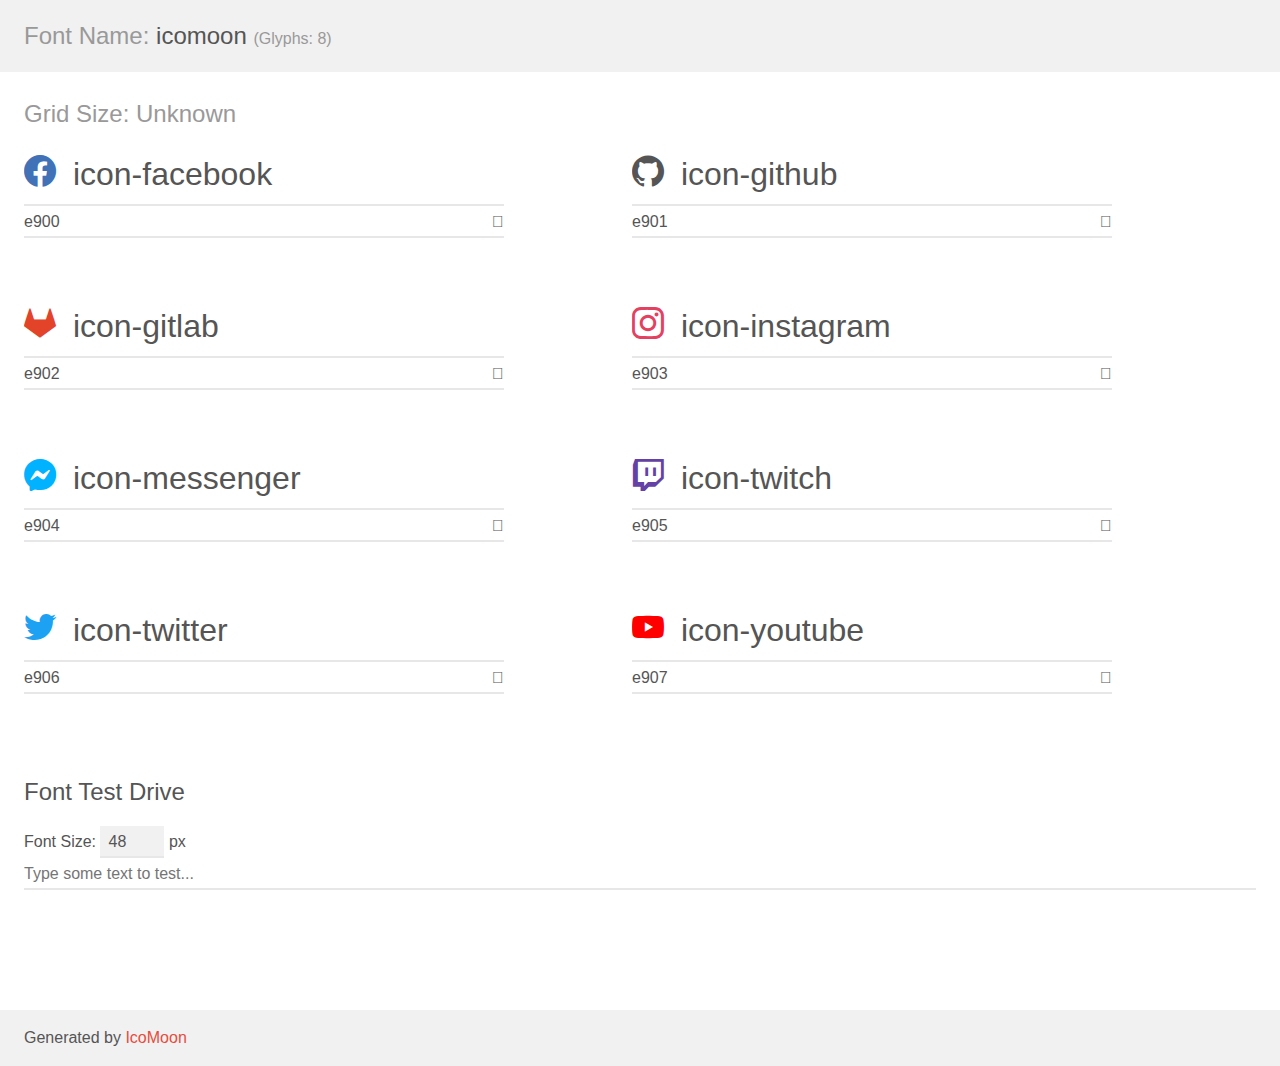
<file: icomoon/demo.html>
<!doctype html>
<html>
<head>
    <meta charset="utf-8">
    <title>IcoMoon Demo</title>
    <meta name="description" content="An Icon Font Generated By IcoMoon.io">
    <meta name="viewport" content="width=device-width, initial-scale=1">
    <link rel="stylesheet" href="demo-files/demo.css">
    <link rel="stylesheet" href="style.css"></head>
<body>
    <div class="bgc1 clearfix">
        <h1 class="mhmm mvm"><span class="fgc1">Font Name:</span> icomoon <small class="fgc1">(Glyphs:&nbsp;8)</small></h1>
    </div>
    <div class="clearfix mhl ptl">
        <h1 class="mvm mtn fgc1">Grid Size: Unknown</h1>
        <div class="glyph fs1">
            <div class="clearfix bshadow0 pbs">
                <span class="icon-facebook"></span>
                <span class="mls"> icon-facebook</span>
            </div>
            <fieldset class="fs0 size1of1 clearfix hidden-false">
                <input type="text" readonly value="e900" class="unit size1of2" />
                <input type="text" maxlength="1" readonly value="&#xe900;" class="unitRight size1of2 talign-right" />
            </fieldset>
            <div class="fs0 bshadow0 clearfix hidden-true">
                <span class="unit pvs fgc1">liga: </span>
                <input type="text" readonly value="" class="liga unitRight" />
            </div>
        </div>
        <div class="glyph fs1">
            <div class="clearfix bshadow0 pbs">
                <span class="icon-github"></span>
                <span class="mls"> icon-github</span>
            </div>
            <fieldset class="fs0 size1of1 clearfix hidden-false">
                <input type="text" readonly value="e901" class="unit size1of2" />
                <input type="text" maxlength="1" readonly value="&#xe901;" class="unitRight size1of2 talign-right" />
            </fieldset>
            <div class="fs0 bshadow0 clearfix hidden-true">
                <span class="unit pvs fgc1">liga: </span>
                <input type="text" readonly value="" class="liga unitRight" />
            </div>
        </div>
        <div class="glyph fs1">
            <div class="clearfix bshadow0 pbs">
                <span class="icon-gitlab"></span>
                <span class="mls"> icon-gitlab</span>
            </div>
            <fieldset class="fs0 size1of1 clearfix hidden-false">
                <input type="text" readonly value="e902" class="unit size1of2" />
                <input type="text" maxlength="1" readonly value="&#xe902;" class="unitRight size1of2 talign-right" />
            </fieldset>
            <div class="fs0 bshadow0 clearfix hidden-true">
                <span class="unit pvs fgc1">liga: </span>
                <input type="text" readonly value="" class="liga unitRight" />
            </div>
        </div>
        <div class="glyph fs1">
            <div class="clearfix bshadow0 pbs">
                <span class="icon-instagram"></span>
                <span class="mls"> icon-instagram</span>
            </div>
            <fieldset class="fs0 size1of1 clearfix hidden-false">
                <input type="text" readonly value="e903" class="unit size1of2" />
                <input type="text" maxlength="1" readonly value="&#xe903;" class="unitRight size1of2 talign-right" />
            </fieldset>
            <div class="fs0 bshadow0 clearfix hidden-true">
                <span class="unit pvs fgc1">liga: </span>
                <input type="text" readonly value="" class="liga unitRight" />
            </div>
        </div>
        <div class="glyph fs1">
            <div class="clearfix bshadow0 pbs">
                <span class="icon-messenger"></span>
                <span class="mls"> icon-messenger</span>
            </div>
            <fieldset class="fs0 size1of1 clearfix hidden-false">
                <input type="text" readonly value="e904" class="unit size1of2" />
                <input type="text" maxlength="1" readonly value="&#xe904;" class="unitRight size1of2 talign-right" />
            </fieldset>
            <div class="fs0 bshadow0 clearfix hidden-true">
                <span class="unit pvs fgc1">liga: </span>
                <input type="text" readonly value="" class="liga unitRight" />
            </div>
        </div>
        <div class="glyph fs1">
            <div class="clearfix bshadow0 pbs">
                <span class="icon-twitch"></span>
                <span class="mls"> icon-twitch</span>
            </div>
            <fieldset class="fs0 size1of1 clearfix hidden-false">
                <input type="text" readonly value="e905" class="unit size1of2" />
                <input type="text" maxlength="1" readonly value="&#xe905;" class="unitRight size1of2 talign-right" />
            </fieldset>
            <div class="fs0 bshadow0 clearfix hidden-true">
                <span class="unit pvs fgc1">liga: </span>
                <input type="text" readonly value="" class="liga unitRight" />
            </div>
        </div>
        <div class="glyph fs1">
            <div class="clearfix bshadow0 pbs">
                <span class="icon-twitter"></span>
                <span class="mls"> icon-twitter</span>
            </div>
            <fieldset class="fs0 size1of1 clearfix hidden-false">
                <input type="text" readonly value="e906" class="unit size1of2" />
                <input type="text" maxlength="1" readonly value="&#xe906;" class="unitRight size1of2 talign-right" />
            </fieldset>
            <div class="fs0 bshadow0 clearfix hidden-true">
                <span class="unit pvs fgc1">liga: </span>
                <input type="text" readonly value="" class="liga unitRight" />
            </div>
        </div>
        <div class="glyph fs1">
            <div class="clearfix bshadow0 pbs">
                <span class="icon-youtube"></span>
                <span class="mls"> icon-youtube</span>
            </div>
            <fieldset class="fs0 size1of1 clearfix hidden-false">
                <input type="text" readonly value="e907" class="unit size1of2" />
                <input type="text" maxlength="1" readonly value="&#xe907;" class="unitRight size1of2 talign-right" />
            </fieldset>
            <div class="fs0 bshadow0 clearfix hidden-true">
                <span class="unit pvs fgc1">liga: </span>
                <input type="text" readonly value="" class="liga unitRight" />
            </div>
        </div>
    </div>

    <!--[if gt IE 8]><!-->
    <div class="mhl clearfix mbl">
        <h1>Font Test Drive</h1>
        <label>
            Font Size: <input id="fontSize" type="number" class="textbox0 mbm"
            min="8" value="48" />
            px
        </label>
        <input id="testText" type="text" class="phl size1of1 mvl"
        placeholder="Type some text to test..." value=""/>
        <div id="testDrive" class="icon-" style="font-family: icomoon">&nbsp;
        </div>
    </div>
    <!--<![endif]-->
    <div class="bgc1 clearfix">
        <p class="mhl">Generated by <a href="https://icomoon.io/app">IcoMoon</a></p>
    </div>

    <script src="demo-files/demo.js"></script>
</body>
</html>
</file>
<file: icomoon/demo-files/demo.css>
body {
  padding: 0;
  margin: 0;
  font-family: sans-serif;
  font-size: 1em;
  line-height: 1.5;
  color: #555;
  background: #fff;
}
h1 {
  font-size: 1.5em;
  font-weight: normal;
}
small {
  font-size: .66666667em;
}
a {
  color: #e74c3c;
  text-decoration: none;
}
a:hover, a:focus {
  box-shadow: 0 1px #e74c3c;
}
.bshadow0, input {
  box-shadow: inset 0 -2px #e7e7e7;
}
input:hover {
  box-shadow: inset 0 -2px #ccc;
}
input, fieldset {
  font-family: sans-serif;
  font-size: 1em;
  margin: 0;
  padding: 0;
  border: 0;
}
input {
  color: inherit;
  line-height: 1.5;
  height: 1.5em;
  padding: .25em 0;
}
input:focus {
  outline: none;
  box-shadow: inset 0 -2px #449fdb;
}
.glyph {
  font-size: 16px;
  width: 15em;
  padding-bottom: 1em;
  margin-right: 4em;
  margin-bottom: 1em;
  float: left;
  overflow: hidden;
}
.liga {
  width: 80%;
  width: calc(100% - 2.5em);
}
.talign-right {
  text-align: right;
}
.talign-center {
  text-align: center;
}
.bgc1 {
  background: #f1f1f1;
}
.fgc1 {
  color: #999;
}
.fgc0 {
  color: #000;
}
p {
  margin-top: 1em;
  margin-bottom: 1em;
}
.mvm {
  margin-top: .75em;
  margin-bottom: .75em;
}
.mtn {
  margin-top: 0;
}
.mtl, .mal {
  margin-top: 1.5em;
}
.mbl, .mal {
  margin-bottom: 1.5em;
}
.mal, .mhl {
  margin-left: 1.5em;
  margin-right: 1.5em;
}
.mhmm {
  margin-left: 1em;
  margin-right: 1em;
}
.mls {
  margin-left: .25em;
}
.ptl {
  padding-top: 1.5em;
}
.pbs, .pvs {
  padding-bottom: .25em;
}
.pvs, .pts {
  padding-top: .25em;
}
.unit {
  float: left;
}
.unitRight {
  float: right;
}
.size1of2 {
  width: 50%;
}
.size1of1 {
  width: 100%;
}
.clearfix:before, .clearfix:after {
  content: " ";
  display: table;
}
.clearfix:after {
  clear: both;
}
.hidden-true {
  display: none;
}
.textbox0 {
  width: 3em;
  background: #f1f1f1;
  padding: .25em .5em;
  line-height: 1.5;
  height: 1.5em;
}
#testDrive {
  display: block;
  padding-top: 24px;
  line-height: 1.5;
}
.fs0 {
  font-size: 16px;
}
.fs1 {
  font-size: 32px;
}
</file>
<file: icomoon/style.css>
@font-face {
  font-family: 'icomoon';
  src:  url('fonts/icomoon.eot?swelwj');
  src:  url('fonts/icomoon.eot?swelwj#iefix') format('embedded-opentype'),
    url('fonts/icomoon.ttf?swelwj') format('truetype'),
    url('fonts/icomoon.woff?swelwj') format('woff'),
    url('fonts/icomoon.svg?swelwj#icomoon') format('svg');
  font-weight: normal;
  font-style: normal;
  font-display: block;
}

[class^="icon-"], [class*=" icon-"] {
  /* use !important to prevent issues with browser extensions that change fonts */
  font-family: 'icomoon' !important;
  speak: none;
  font-style: normal;
  font-weight: normal;
  font-variant: normal;
  text-transform: none;
  line-height: 1;

  /* Better Font Rendering =========== */
  -webkit-font-smoothing: antialiased;
  -moz-osx-font-smoothing: grayscale;
}

.icon-facebook:before {
  content: "\e900";
  color: #4172b8;
}
.icon-github:before {
  content: "\e901";
}
.icon-gitlab:before {
  content: "\e902";
  color: #e24329;
}
.icon-instagram:before {
  content: "\e903";
  color: #e4405f;
}
.icon-messenger:before {
  content: "\e904";
  color: #00b2ff;
}
.icon-twitch:before {
  content: "\e905";
  color: #6441a4;
}
.icon-twitter:before {
  content: "\e906";
  color: #1da1f2;
}
.icon-youtube:before {
  content: "\e907";
  color: #f00;
}
</file>
